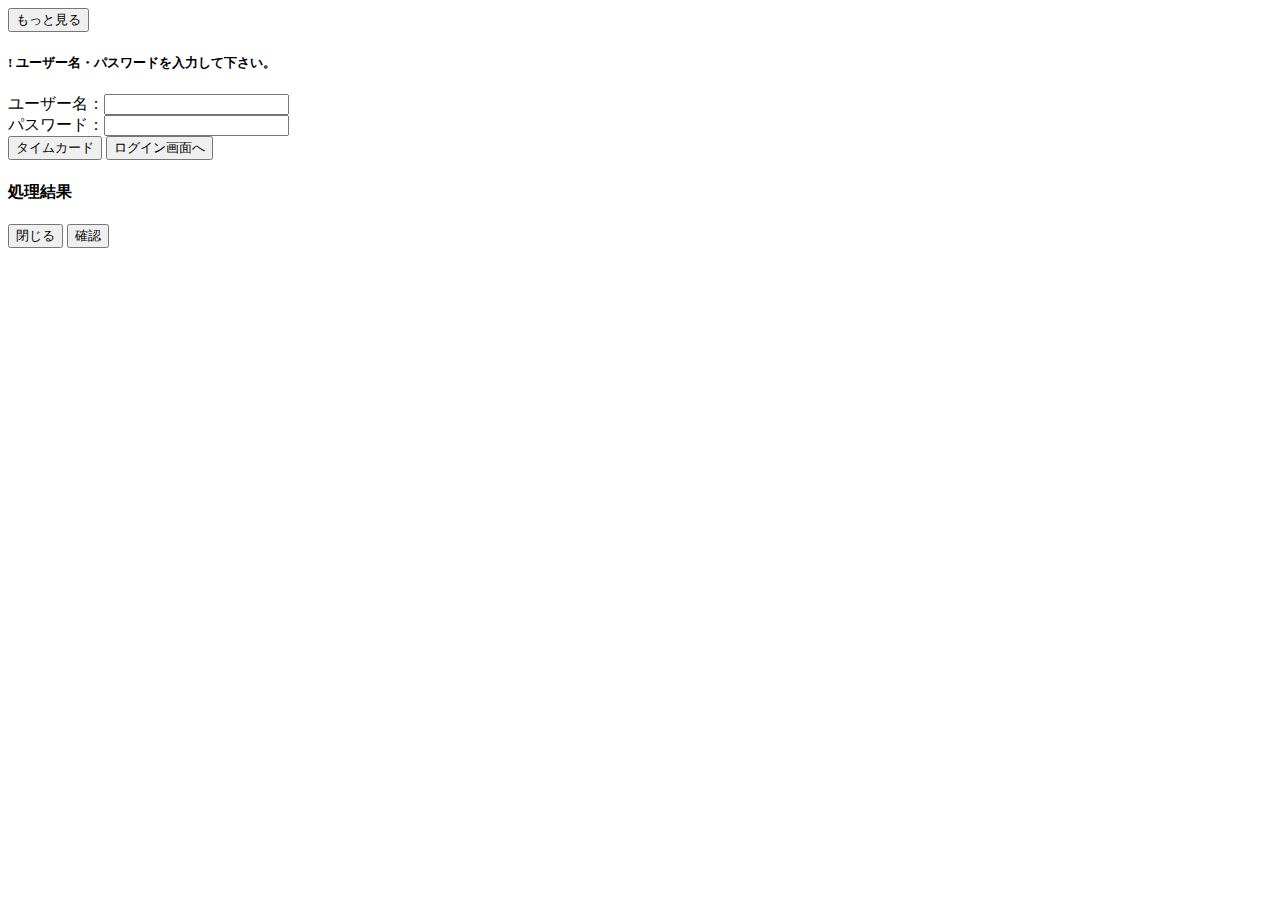
<file: target/classes/templates/1000S.html>
<!DOCTYPE HTML>
<html xmlns:th="http://www.thymeleaf.org">



<body>
	<div id="messageAria"></div>

	<div id="infomation" >
		<input type="button" id="infomationButton" value="もっと見る" onclick="infomationMove()"></input>

		<div id="infomationAria"></div>


	</div>


	<h5 class="switch">! ユーザー名・パスワードを入力して下さい。</h5>
	<div class="toggle_faq">
	        ユーザー名：<input type="text" id="userName"   maxlength="10" style="ime-mode: disabled;" /><br/>
			パスワード：<input type="password" id="password"  maxlength="8" style="ime-mode: disabled;" />
	</div>

	<input type="button" class="btn" value="タイムカード"  id="b1" onclick="submitForm(this)"></input>
	<input type="button" value="ログイン画面へ" id="b2" onclick="submitForm(this)"></input>











	<!-- modal -->

	<div class="modal fade">
		<div class="modal-dialog">
			<div class="modal-content">
				<div class="modal-header">
					<!--  button type="button" class="close" data-dismiss="modal"><span aria-hidden="true">&times;</span><span class="sr-only">Close</span></button -->
					<h4 class="modal-title">処理結果</h4>
				</div>
				<div class="modal-body">
					<div id="modalMessageAria"></div>
				</div>
				<div class="modal-footer">
					<button type="button" class="btn btn-default" data-dismiss="modal">閉じる</button>
					<button type="button" class="btn btn-primary" id="confirmation" onclick="modalPageChange()">確認</button>
				</div>
			</div>
		</div>
	</div>

	<!-- ここまで -->




	<script type="text/javascript">

		messageInit();
		currentPage = "1000S";
		document.getElementById("contents").hidden = true;
		updateTime();
		$(".toggle_faq").hide();

		var messageStr;
		var valid;

		 $(document).ready(function(){
			//h5にclass="active"を加えてからクリックイベント
			$("h5.switch").addClass("active").click(function(){
				//class付加やスライドをtoggleさせる
				$(this).toggleClass("active").next().slideToggle("normal");
				return false;
			});
		});

		function accordion(){
			if(document.getElementById("userName").value.length=="0"){
				$(".toggle_faq").slideToggle().show();
			}else{
				$(".toggle_faq").slideToggle().hide();
			}
		}


		function submitForm(obj) {
			var blankChk = blankCheck(["userName","password"]);
			if(blankChk==true){
				getMessage();
				var result  = createMessage(message)[0];
				var resultMessage = createMessage(message)[1];

				if(result == "true"){
					if(obj.id=="b1"){
						pageChange("1010S");
					}else if(obj.id=="b2"){
						modalWindow(result,resultMessage);
					}
				}else if(result=="false"){
					modalWindow(result,resultMessage);
				}
			}else{
				document.getElementById("messageAria").innerHTML = E000000;
			}
		}



		function infomationMove(){
			pageChange('1001S');
		}



		function modalPageChange(){
			jQuery('.modal').modal('hide');
			beforePage = "1000S";
			pageChange("1020S");
		}


		function getMessage() {
			var jsonStr = [];
			var message = [];
			var valueList = [];

			var userName = document.getElementById("userName").value;
			var password = document.getElementById("password").value;
			valueList.push("1000S");
			valueList.push(userName);
			valueList.push(password);

			jsonStr = convertToJson(valueList);
			sendJson("message",jsonStr);
		}

	    function modalWindow(result,resultMessage){
	        jQuery('.modal').modal('show');
	        document.getElementById("modalMessageAria").innerHTML = resultMessage;
	        document.getElementById("confirmation").disabled = "";
	        document.getElementById("confirmation").style.background='#0000DD';

	        if(result=="false"){
	        	document.getElementById("confirmation").disabled = "true";
	        	document.getElementById("confirmation").style.background='#DDDDDD';
	        }
	    };


	    infomationLoad();

	    function infomationLoad(){
	    	$('#infomationAria').load('/1002S', null, function() {});
	    }



	    $(function(){
	    	setTimeout(function(){
	    		accordion();
	    	},300);
	    });



	</script>

</body>
</html>
</file>
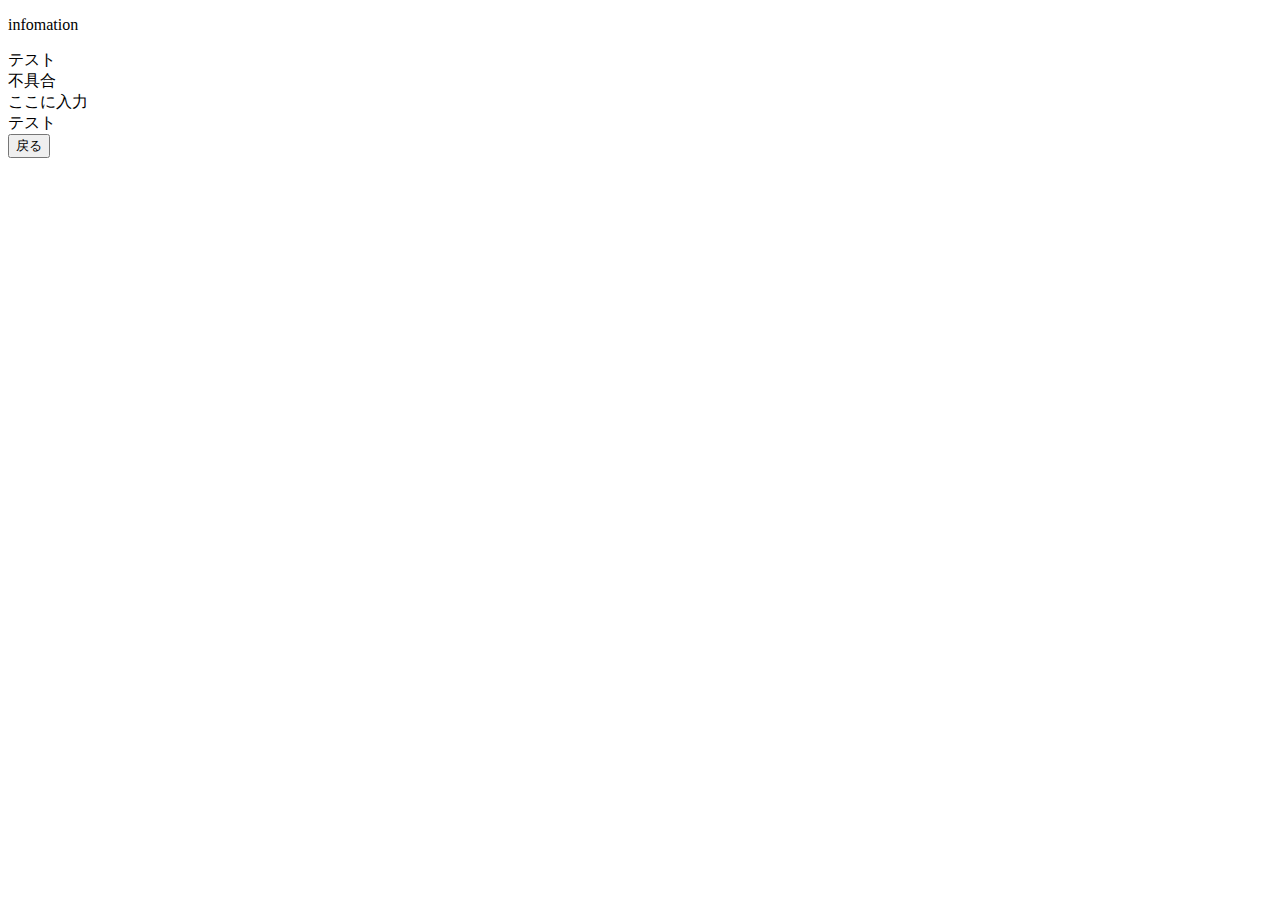
<file: target/classes/templates/1001S.html>
<!DOCTYPE HTML>
<html xmlns:th="http://www.thymeleaf.org">






<body>

	<p>infomation</p>
	<div id="messageAria"></div>

	<article>
		<section>
			<div>テスト</div>
			<div id="infomationAria"></div>


		</section>

		<section>
			<div>不具合</div>
			<div id="bugAria">ここに入力</div>

		</section>



		<section>
			<div>テスト</div>
			<div id="testAria"></div>




		</section>
		<input type="button" value="戻る"  id="pageBack" onclick="submitForm(this)"></input>
		<section>

		</section>


	</article>







	<script type="text/javascript">
		messageInit();
		//updateTime();


		var messageStr;
		var valid;


		function submitForm(obj) {
			if(onj.id=="pageBack"){
				pageChange(beforePage);
			}
		}












		function getMessage() {

		}







	</script>

</body>
</html>
</file>
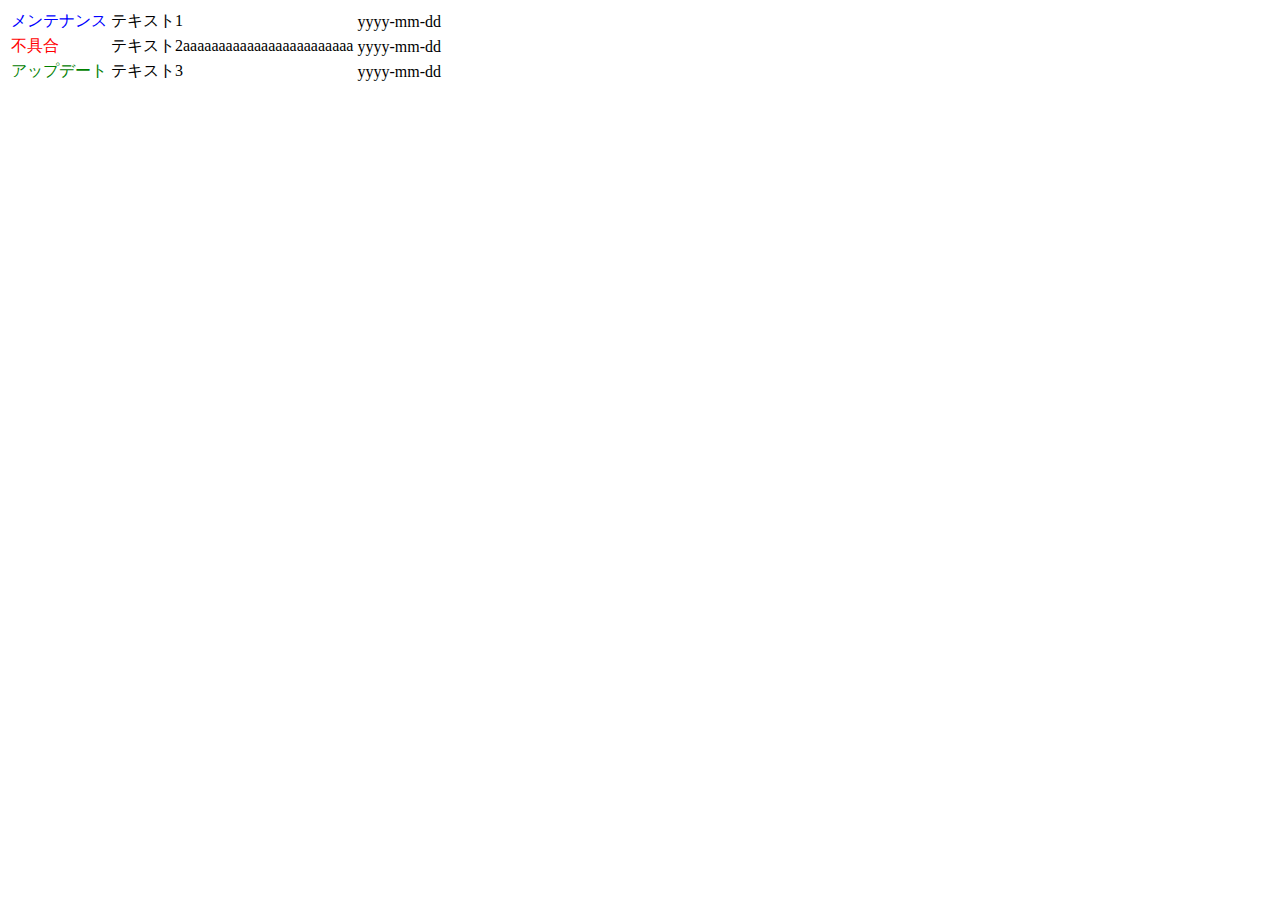
<file: target/classes/templates/1002S.html>
<!DOCTYPE HTML>
<html xmlns:th="http://www.thymeleaf.org">


<body>
	<table>
	<tr><td style="color:blue;">メンテナンス</td><td>テキスト1</td><td>yyyy-mm-dd</td></tr>
	<tr><td style="color:red;">不具合</td><td>テキスト2aaaaaaaaaaaaaaaaaaaaaaaa</td><td>yyyy-mm-dd</td></tr>
	<tr><td style="color:green;">アップデート</td><td>テキスト3</td><td>yyyy-mm-dd</td></tr>
	</table>
</body>
</html>
</file>
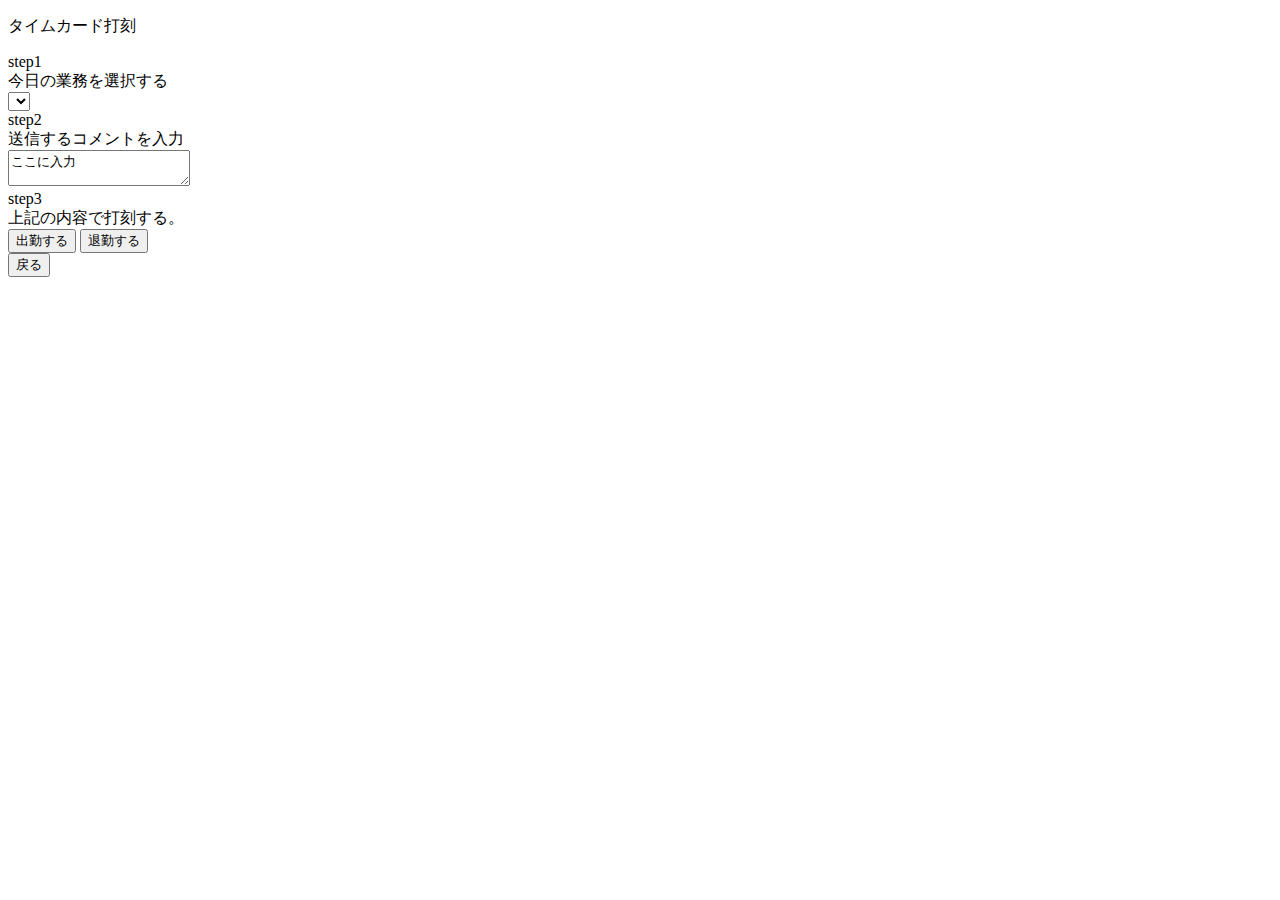
<file: target/classes/templates/1010S.html>
<!DOCTYPE HTML>
<html xmlns:th="http://www.thymeleaf.org">






<body>

	<p>タイムカード打刻</p>
	<div id="messageAria"></div>

	<article>
		<section>
			<div>step1</div><div>今日の業務を選択する</div>
			<select id="work"></select>


		</section>

		<section>
			<div>step2</div><div>送信するコメントを入力</div>
			<textarea>ここに入力</textarea>

		</section>



		<section>
			<div>step3</div><div>上記の内容で打刻する。</div>

		<input type="button" value="出勤する"  id="b1" onclick="submitForm(this)"></input>
		<input type="button" value="退勤する" id="b2" onclick="submitForm(this)"></input>


		</section>
		<input type="button" value="戻る"  id="pageBack" onclick="submitForm(this)"></input>
		<section>

		</section>


	</article>







	<script type="text/javascript">
		messageInit();
		currentPage = "1010S";
		document.getElementById("contents").hidden = true;

		var messageStr;
		var valid;
		var work = ["1SOL","2SOL","3SOL","CLSG"];


		workInputSelect("work",work);




		function submitForm(obj) {
			switch(obj.id){
				case "b1":
					alert(obj.value);
					break;
				case "b2":
					alert(obj.value);
					break;
				case "pageBack":
					pageChange("1000S");
					break;
			}
		}














		function getMessage() {

		}







	</script>

</body>
</html>
</file>
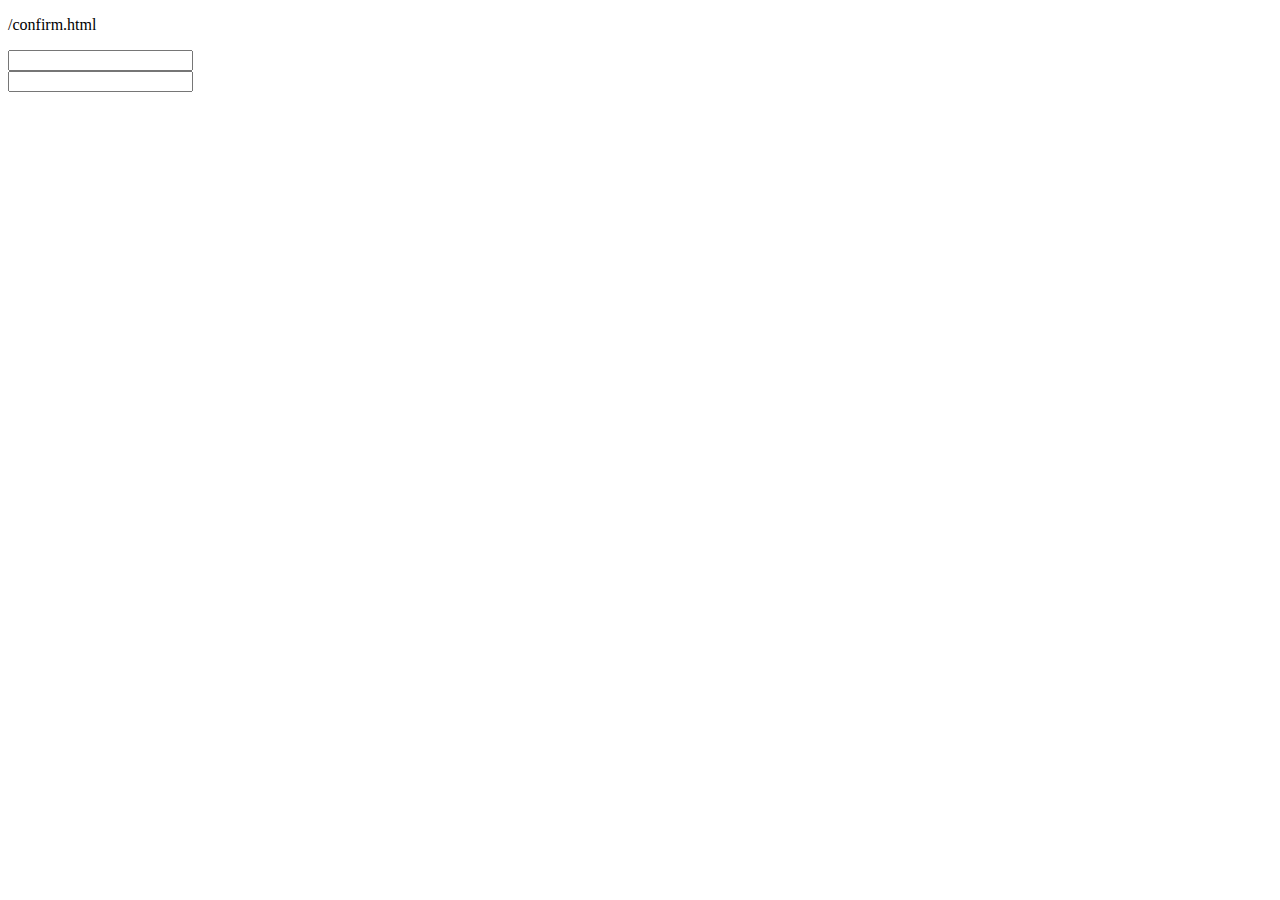
<file: target/classes/templates/confirm.html>
<!DOCTYPE HTML>
<html xmlns:th="http://www.thymeleaf.org">


<body>
	<p>/confirm.html</p>

	<form action="/confirmResult" method="post" th:object="${person}">
		<input type="text" id="firstName" /><br />
		<input type="text" id="num"  /><br />
	</form>


</body>
</html>
</file>
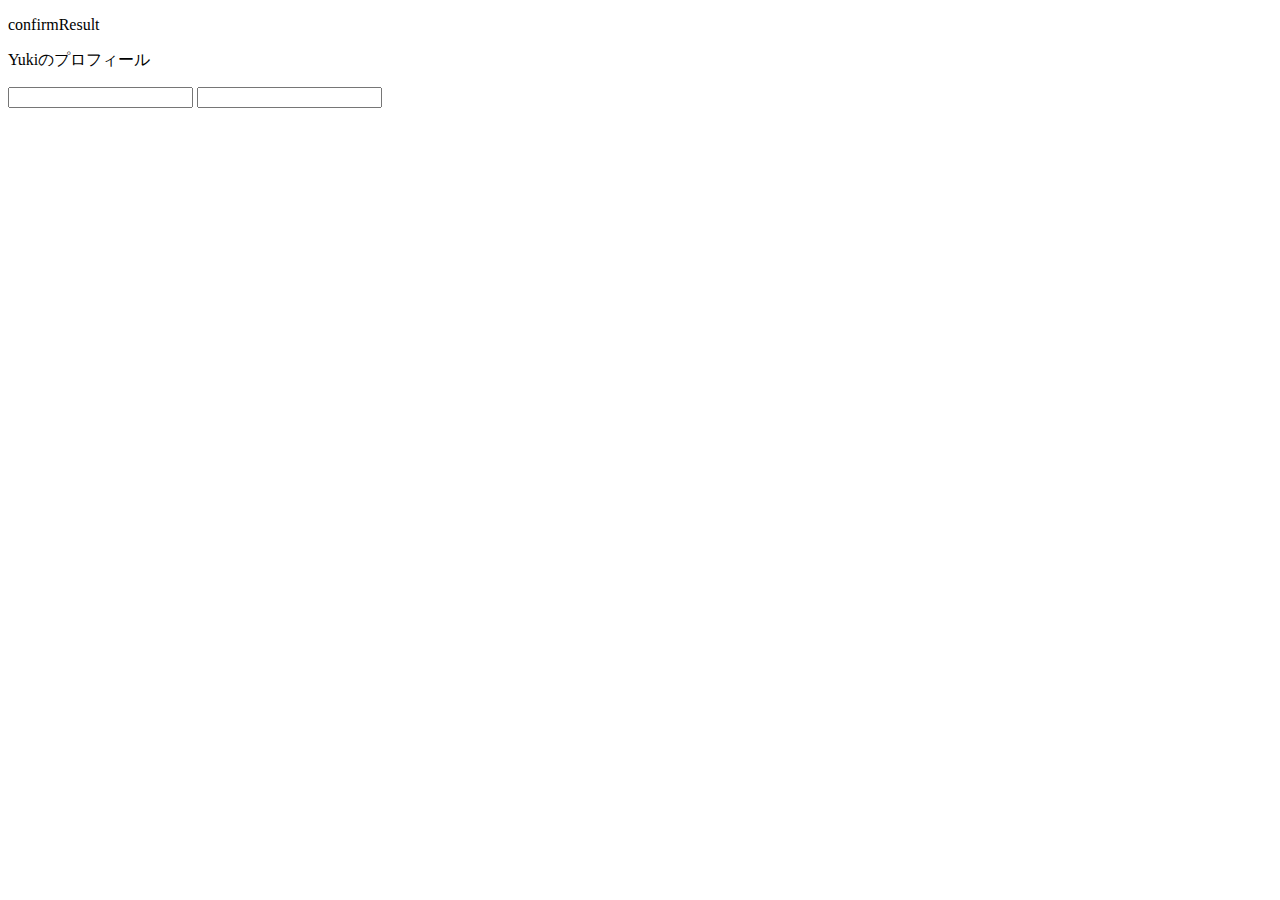
<file: target/classes/templates/confirmResult.html>
<!DOCTYPE HTML>
<html xmlns:th="http://www.thymeleaf.org">


<body>
	<p>confirmResult</p>
	<p>Yukiのプロフィール</p>

	<input type="text"  id="firstName"></input>
	<input type="text"  id="num"></input>


	<script>
		getValue(globalList);

		function getValue(globalList){
			var len = globalList.length;
			if(len==0){
				alert("error");
			}else if(len=="2"){
				document.getElementById("firstName").value = globalList[0];
				document.getElementById("num").value = globalList[1];
			}else{
				alert("error");
			}
			globalList = [];
		}


		function submitForm() {
			var text = document.getElementById("firstName").value;
			var num = document.getElementById("num").value;
			globalList.push(text);
			globalList.push(num);
			$('#main_menu').load('/confirmResult', null, function(){});
		}
	</script>





</body>
</html>
</file>
